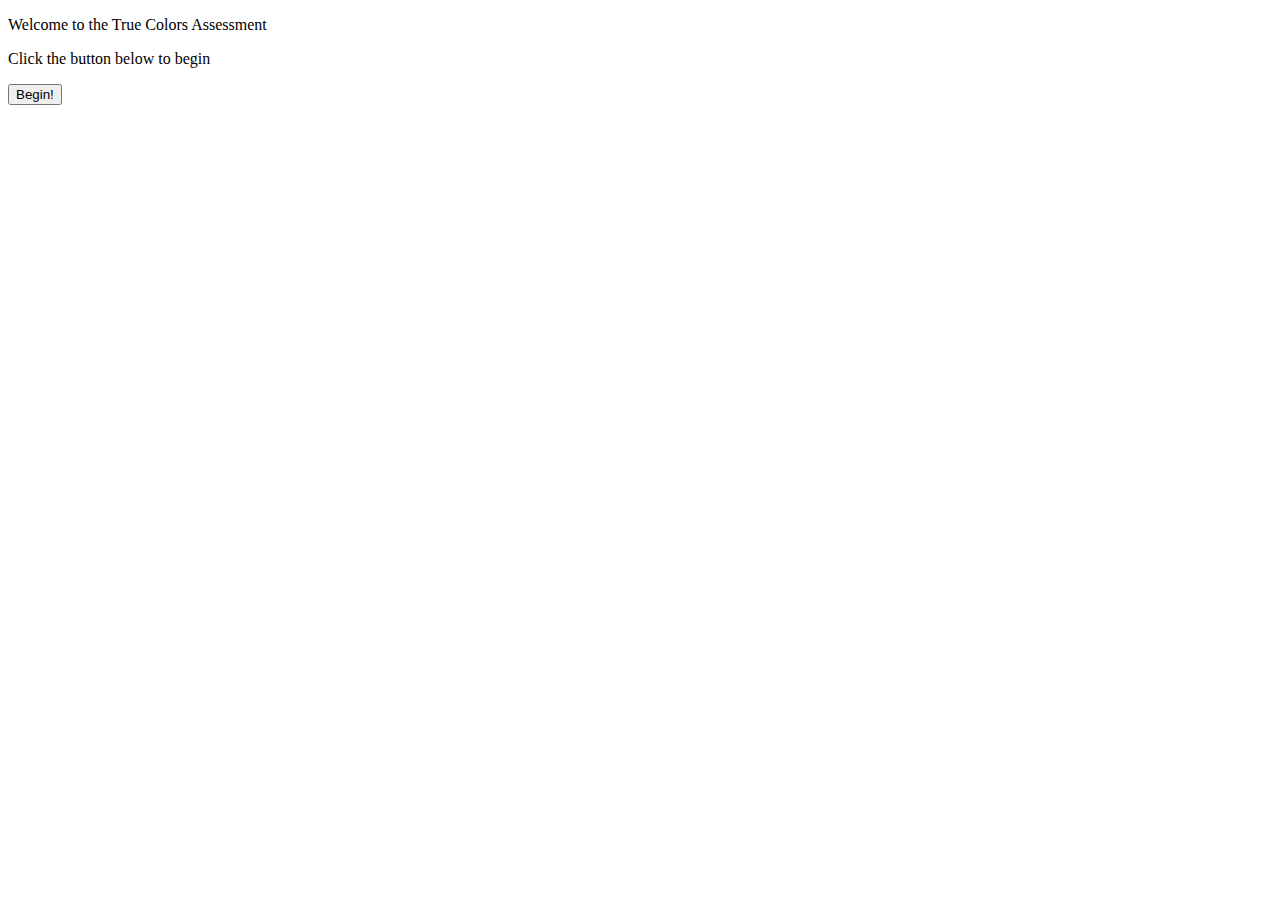
<file: quiz.html>
<!DOCTYPE html>
<html lang="en">
<head>
    <meta charset="UTF-8">
    <meta name="viewport" content="width=device-width, initial-scale=1.0">
    <link rel="stylesheet" href="style.css">
    <title>True Colors Assessment</title>
</head>
<body>
    <p>Welcome to the True Colors Assessment</p>
    <p>Click the button below to begin</p>
    <button type="button" onclick="window.location.href='quiz.php'">Begin!</button>
</body>
</file>
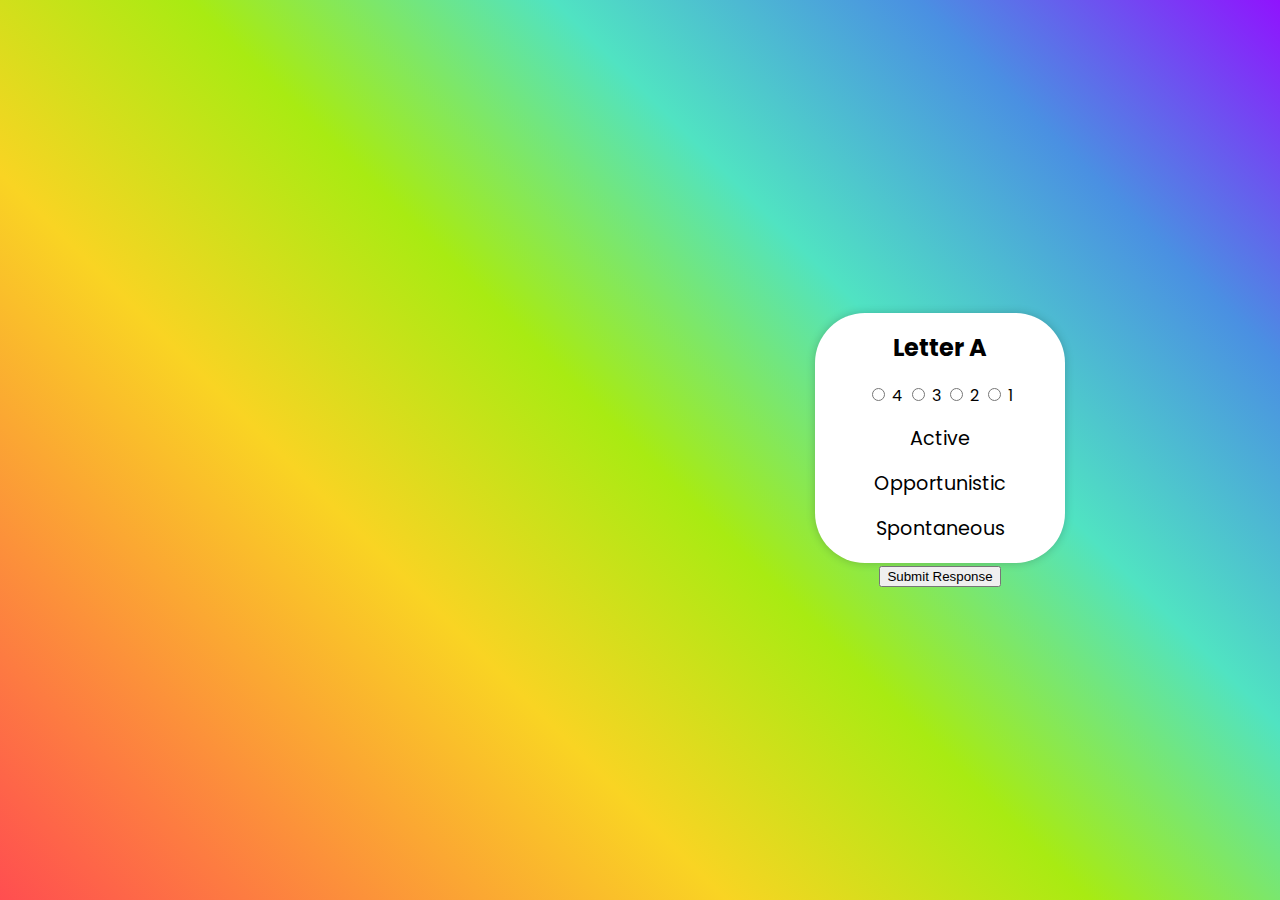
<file: templates/quiz.html>
<!DOCTYPE html>
<html lang="en">
<head>
    <meta charset="UTF-8">
    <meta name="viewport" content="width=device-width, initial-scale=1.0">
    <link rel="stylesheet" type="text/css" href="/static/style.css">
    <title>True Colors Personality Test</title>
</head>
<body>

<!-- Seperate begin test button -->
<!-- Separate "begin quiz" button, quiz begins when pressed -->
<div class="test_starter fade-in">

    <h2 id="test_title">True Colors Personality Test</h2>
    <!-- Instructions for the test -->
    <p>In each section of the test, you will rank four groups of words based on how much you think they describe you.</p>
    <p>Read the each of the words and decide which group describes you best. Give that group a “4”.</p>
    <p>Then rank the next three letters from 3 to 1 by descending preference. Each group must be ranked before moving on,
        to the next section, with 4 meaning "most like you" to 1 meaning "least like you."</p>
    <p>After each group has been ranked, press submit to continue this process with the next set of words until the test is complete.</p>
    <button type="button", id="start_button" onclick="window.location.href='quiz.php'">Begin Test</button>

</div>

<!-- Body of what quiz should look like -->
<div class="test_container" id="quiz">

    <div class="question_block">

        <!-- Each question block has a header, option buttons, and group of words. -->
        
        <h2 id="question">Letter A</h2>

            <input type="radio" name="answer" class="answer" id="score_four">
            <label for="a" id="four_button">4</label>
            
            <input type="radio" name="answer" class="answer" id="score_three">
            <label for="b" id="three_button">3</label>
            
            <input type="radio" name="answer" class="answer" id="score_two">
            <label for="c" id="two_button">2</label>
            
            <input type="radio" name="answer" class="answer" id="score_first">
            <label for="d" id="one_button">1</label>

        <ul>
            <li>Active</li>
            <li>Opportunistic</li>
            <li>Spontaneous</li>
        </ul>
        
    </div>

<button id="submit">Submit Response</button>

</div>

<script>
document.getElementById("start_button").addEventListener("click", function(event) {
    event.preventDefault()
    var description = "hello"
    fetch('/quiz.php', {
        method: 'POST',
        headers: {
            'Content-Type': 'application/json'
        },
        body:
            `description=${description}`
    })
})
</script>

</body>
</html>
</file>
<file: style.css>
* {
  box-sizing: border-box;
  
}
</file>
<file: static/style.css>
@import url("https://fonts.googleapis.com/css?family=Poppins:200,700");

* {
  box-sizing: border-box;
  text-align: center;
}

body {
  background-color: #b8c6db;
  background: linear-gradient(45deg, #ff4e50, #fc913a, #f9d423, #a8eb12, #50e3c2, #4a90e2, #9013fe);
  animation: colorShift 15s infinite linear;
  font-family: "Poppins", sans-serif;
  display: flex;
  align-items: center;
  justify-content: center;
  height: 100vh;
  margin: 0;
  overflow: hidden;
}

h2 {
  padding: 1.1rem;
  text-align: center;
  margin: 0;
}

ul {
  list-style-type: none;
  padding: 0;
}

ul li {
  font-size: 1.2rem;
  margin: 1rem 0;
}

.test_starter {
  padding: 4rem;
  background-color: #fff;
  border-radius: 50px;
  box-shadow: 0 0 10px rgba(0, 0, 0, 0.2);
  overflow: hidden;
  width: 600px;
  max-width: 100%;
}

.special_button {
  background-color:rgb(21, 180, 180);
  color: #fff;
  border: none;
  border-radius: 10px;
  box-shadow: 0 0 20px rgba(0, 0, 0, 0.2);
  display: block;
  width: 100%;
  cursor: pointer;
  font-size: 1.2rem;
  font-family: inherit;
  margin-top: 6%;
  padding: 1.3rem;
}

.special_button:hover {
  background-color: darkcyan;
}

.info_button {
  background-color:rgb(21, 180, 180);
  color: #fff;
  border: none;
  border-radius: 10px;
  box-shadow: 0 0 20px rgba(0, 0, 0, 0.2);
  display: block;
  width: 100%;
  cursor: pointer;
  font-size: 1.2rem;
  font-family: inherit;
  padding: 1.3rem;
}

.info_button:hover {
  background-color: darkcyan;
}

#test_container {
  display: flex;
  justify-content: center;
}

.question_block {
  background-color: #fff;
  border-radius: 50px;
  box-shadow: 0 0 10px rgba(0, 0, 0, 0.2);
  overflow: hidden;
  width: 250px;
  height: 250px;
  margin: 0 10px;
}

.button {
  background-color:rgb(21, 180, 180);
  color: #fff;
  border: none;
  border-radius: 10px;
  box-shadow: 0 0 20px rgba(0, 0, 0, 0.2);
  display: block;
  width: 10%;
  cursor: pointer;
  font-size: 1.2rem;
  font-family: inherit;
  padding: 1.3rem;
}

.button:hover {
  background-color: darkcyan;
}

.results {
  padding: 4rem;
  background-color: #fff;
  border-radius: 50px;
  box-shadow: 0 0 10px rgba(0, 0, 0, 0.2);
  overflow: hidden;
  width: 450px;
  height: 600px;
  max-width: 100%;
}

.info {
  padding: 4rem;
  background-color: #fff;
  border-radius: 50px;
  box-shadow: 0 0 10px rgba(0, 0, 0, 0.2);
  overflow: hidden;
  width: 800px;
  max-width: 100%;
}

.fade-in {
  opacity: 0;
  animation: fade-in 1s ease-in-out forwards;
}

@keyframes fade-in {
  100% {
      opacity: 1;
  }
}

@keyframes fade-out {
  0% {
      opacity: 0;
  }
}

@keyframes colorShift {
  0% {
    background-position: 0% 50%;
  }
  50% {
    background-position: 100% 50%;
  }
  100% {
    background-position: 0% 50%;
  }
}

#back_button_pie {
  background-color:rgb(21, 180, 180);
  color: #fff;
  border: none;
  border-radius: 10px;
  box-shadow: 0 0 20px rgba(0, 0, 0, 0.2);
  display: block;
  width: 100%;
  cursor: pointer;
  font-size: 1.2rem;
  font-family: inherit;
  padding: 1.3rem;
}
</file>
